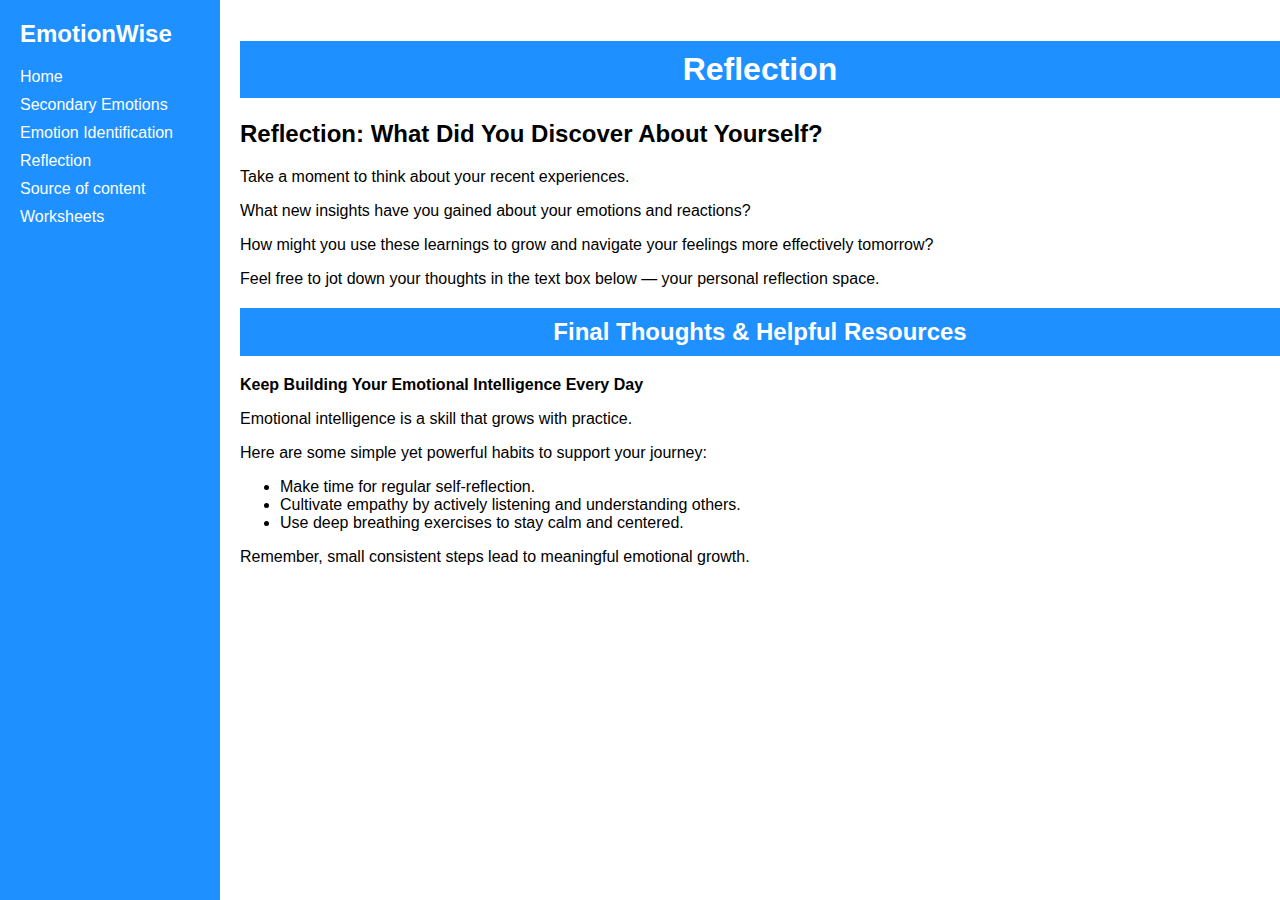
<file: reflection.html>
<!DOCTYPE html>
<html>
<head>
  <meta charset="UTF-8">
  <title>Reflection</title>
  <link rel="stylesheet" href="style.css" />
</head>
<body>
<div class="sidebar">
  <h2>EmotionWise</h2>
  <a href="index.html">Home</a>
  <a href="secondary.html">Secondary Emotions</a>
  <a href="identification.html">Emotion Identification</a>
  <a href="reflection.html">Reflection</a>
  <a href="source of content.html">Source of content</a>
  <a href="worksheets.html">Worksheets</a>
</div>
<div class="content">
  <h1  style="text-align: center;background-color: #1e90ff; color: white; padding: 10px; font-weight: bold; display: block; width: 100%;">Reflection</h1>
  <h2>Reflection: What Did You Discover About Yourself?</h2>
<p>Take a moment to think about your recent experiences.</p>
<p>What new insights have you gained about your emotions and reactions?</p>
<p>How might you use these learnings to grow and navigate your feelings more effectively tomorrow?</p>
<p>Feel free to jot down your thoughts in the text box below — your personal reflection space.</p>

<h2 style="text-align: center;background-color: #1e90ff; color: white; padding: 10px; font-weight: bold; display: block; width: 100%;">Final Thoughts &amp; Helpful Resources</h2>
<p><strong>Keep Building Your Emotional Intelligence Every Day</strong></p>
<p>Emotional intelligence is a skill that grows with practice.</p>
<p>Here are some simple yet powerful habits to support your journey:</p>
<ul>
  <li>Make time for regular self-reflection.</li>
  <li>Cultivate empathy by actively listening and understanding others.</li>
  <li>Use deep breathing exercises to stay calm and centered.</li>
</ul>
<p>Remember, small consistent steps lead to meaningful emotional growth.</p>

</div>
</body>
</html>
</file>
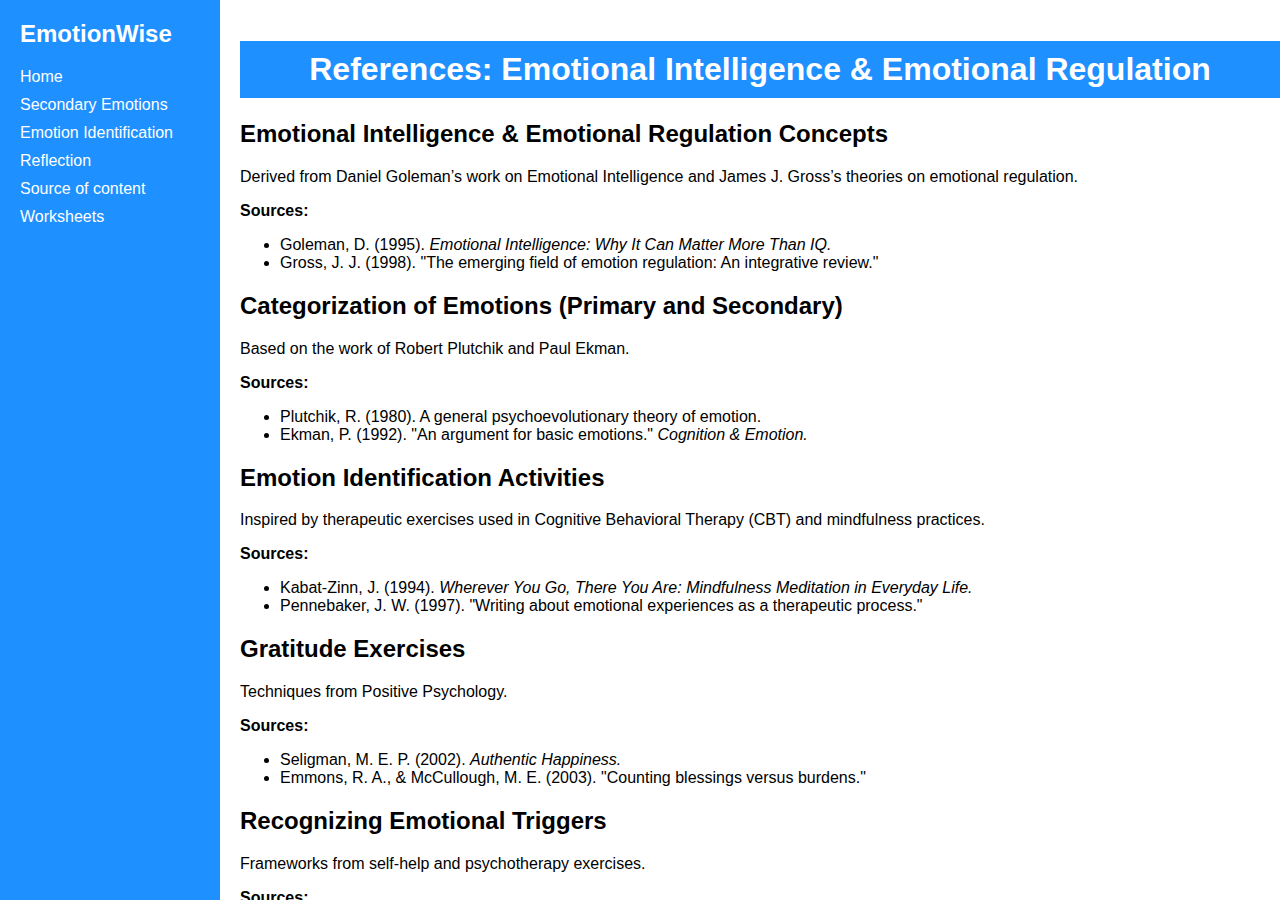
<file: source of content.html>
<!DOCTYPE html>
<html lang="en">
<head>
  <meta charset="UTF-8" />
  <meta name="viewport" content="width=device-width, initial-scale=1" />
  <title>References - Emotional Intelligence & Regulation</title>
  <link rel="stylesheet" href="style.css" />
</head>
<body>
  <div class="sidebar">
    <h2>EmotionWise</h2>
    <a href="index.html">Home</a>
    <a href="secondary.html">Secondary Emotions</a>
    <a href="identification.html">Emotion Identification</a>
    <a href="reflection.html">Reflection</a>
    <a href="source of content.html">Source of content</a>
    <a href="worksheets.html">Worksheets</a>
  </div>

  <div class="content">
    <h1 style="text-align: center;background-color: #1e90ff; color: white; padding: 10px; font-weight: bold; display: block; width: 100%;">References: Emotional Intelligence &amp; Emotional Regulation</h1>

    <h2>Emotional Intelligence &amp; Emotional Regulation Concepts</h2>
    <p>Derived from Daniel Goleman’s work on Emotional Intelligence and James J. Gross’s theories on emotional regulation.</p>
    <p><strong>Sources:</strong></p>
    <ul>
      <li>Goleman, D. (1995). <em>Emotional Intelligence: Why It Can Matter More Than IQ.</em></li>
      <li>Gross, J. J. (1998). "The emerging field of emotion regulation: An integrative review."</li>
    </ul>

    <h2>Categorization of Emotions (Primary and Secondary)</h2>
    <p>Based on the work of Robert Plutchik and Paul Ekman.</p>
    <p><strong>Sources:</strong></p>
    <ul>
      <li>Plutchik, R. (1980). A general psychoevolutionary theory of emotion.</li>
      <li>Ekman, P. (1992). "An argument for basic emotions." <em>Cognition &amp; Emotion.</em></li>
    </ul>

    <h2>Emotion Identification Activities</h2>
    <p>Inspired by therapeutic exercises used in Cognitive Behavioral Therapy (CBT) and mindfulness practices.</p>
    <p><strong>Sources:</strong></p>
    <ul>
      <li>Kabat-Zinn, J. (1994). <em>Wherever You Go, There You Are: Mindfulness Meditation in Everyday Life.</em></li>
      <li>Pennebaker, J. W. (1997). "Writing about emotional experiences as a therapeutic process."</li>
    </ul>

    <h2>Gratitude Exercises</h2>
    <p>Techniques from Positive Psychology.</p>
    <p><strong>Sources:</strong></p>
    <ul>
      <li>Seligman, M. E. P. (2002). <em>Authentic Happiness.</em></li>
      <li>Emmons, R. A., &amp; McCullough, M. E. (2003). "Counting blessings versus burdens."</li>
    </ul>

    <h2>Recognizing Emotional Triggers</h2>
    <p>Frameworks from self-help and psychotherapy exercises.</p>
    <p><strong>Sources:</strong></p>
    <ul>
      <li>American Psychological Association (APA) resources on emotional regulation and management.</li>
    </ul>

    <h2>Reflection and Emotional Journaling</h2>
    <p>Commonly used in therapeutic practices for self-awareness and emotional growth.</p>
    <p><strong>Sources:</strong></p>
    <ul>
      <li>Pennebaker, J. W. (1997). <em>Opening Up by Writing It Down.</em></li>
    </ul>
  </div>
</body>
</html>
</file>
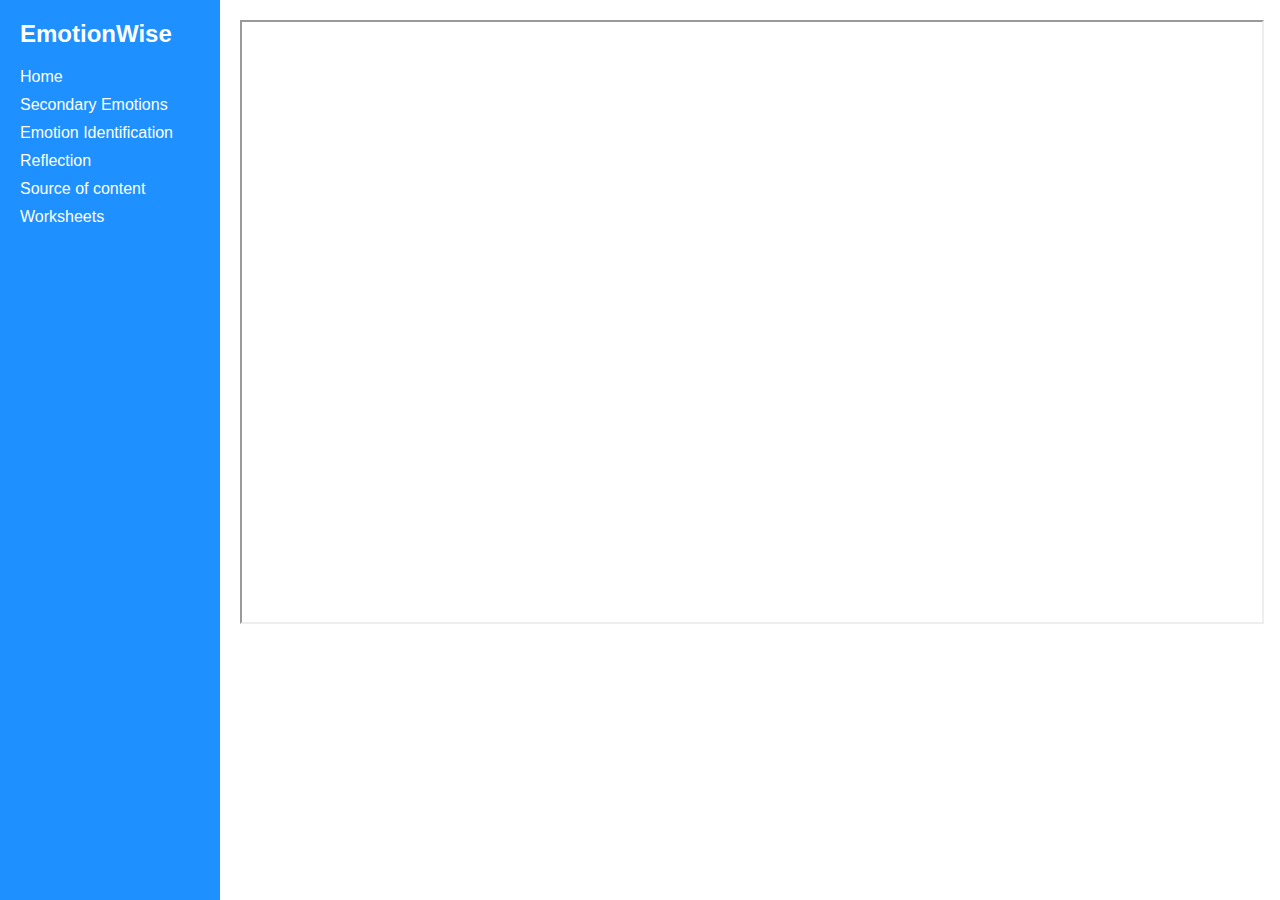
<file: worksheets.html>
<!DOCTYPE html>
<html>
<head>
  <meta charset="UTF-8">
  <title>Worksheets</title>
  <link rel="stylesheet" href="style.css" />
</head>
<body>
<div class="sidebar">
  <h2>EmotionWise</h2>
  <a href="index.html">Home</a>
  <a href="secondary.html">Secondary Emotions</a>
  <a href="identification.html">Emotion Identification</a>
  <a href="reflection.html">Reflection</a>
  <a href="source of content.html">Source of content</a>
  <a href="worksheets.html">Worksheets</a>
</div>
<div class="content">
  <iframe src="https://docs.google.com/document/d/1OVEsmvHJQbmcbRLCY42KFcQn1aBoFGl3/edit?usp=sharing&ouid=101160996090805311994&rtpof=true&sd=true"width=100% height="600"></iframe>
  
</div>
</body>
</html>
</file>
<file: style.css>
body {
  margin: 0;
  font-family: 'Segoe UI', Tahoma, Geneva, Verdana, sans-serif;
  display: flex;
  height: 100vh;
}
.sidebar {
  width: 220px;
  background-color: #1e90ff;
  color: white;
  padding: 20px;
  box-sizing: border-box;
}
.sidebar h2 {
  margin-top: 0;
}
.sidebar a {
  display: block;
  color: white;
  text-decoration: none;
  margin: 10px 0;
}
.sidebar a:hover {
  text-decoration: underline;
}
.content {
  flex: 1;
  padding: 20px;
  overflow-y: auto;
}
textarea {
  width: 100%;
  height: 150px;
  padding: 10px;
  font-size: 1rem;
}
@media (max-width: 768px) {
  body {
    flex-direction: column;
  }
  .sidebar {
    width: 100%;
    height: auto;
  }
  iframe{
    border:2px solid #ccc;
    border-radius: 8px;
  }
  

}
</file>
